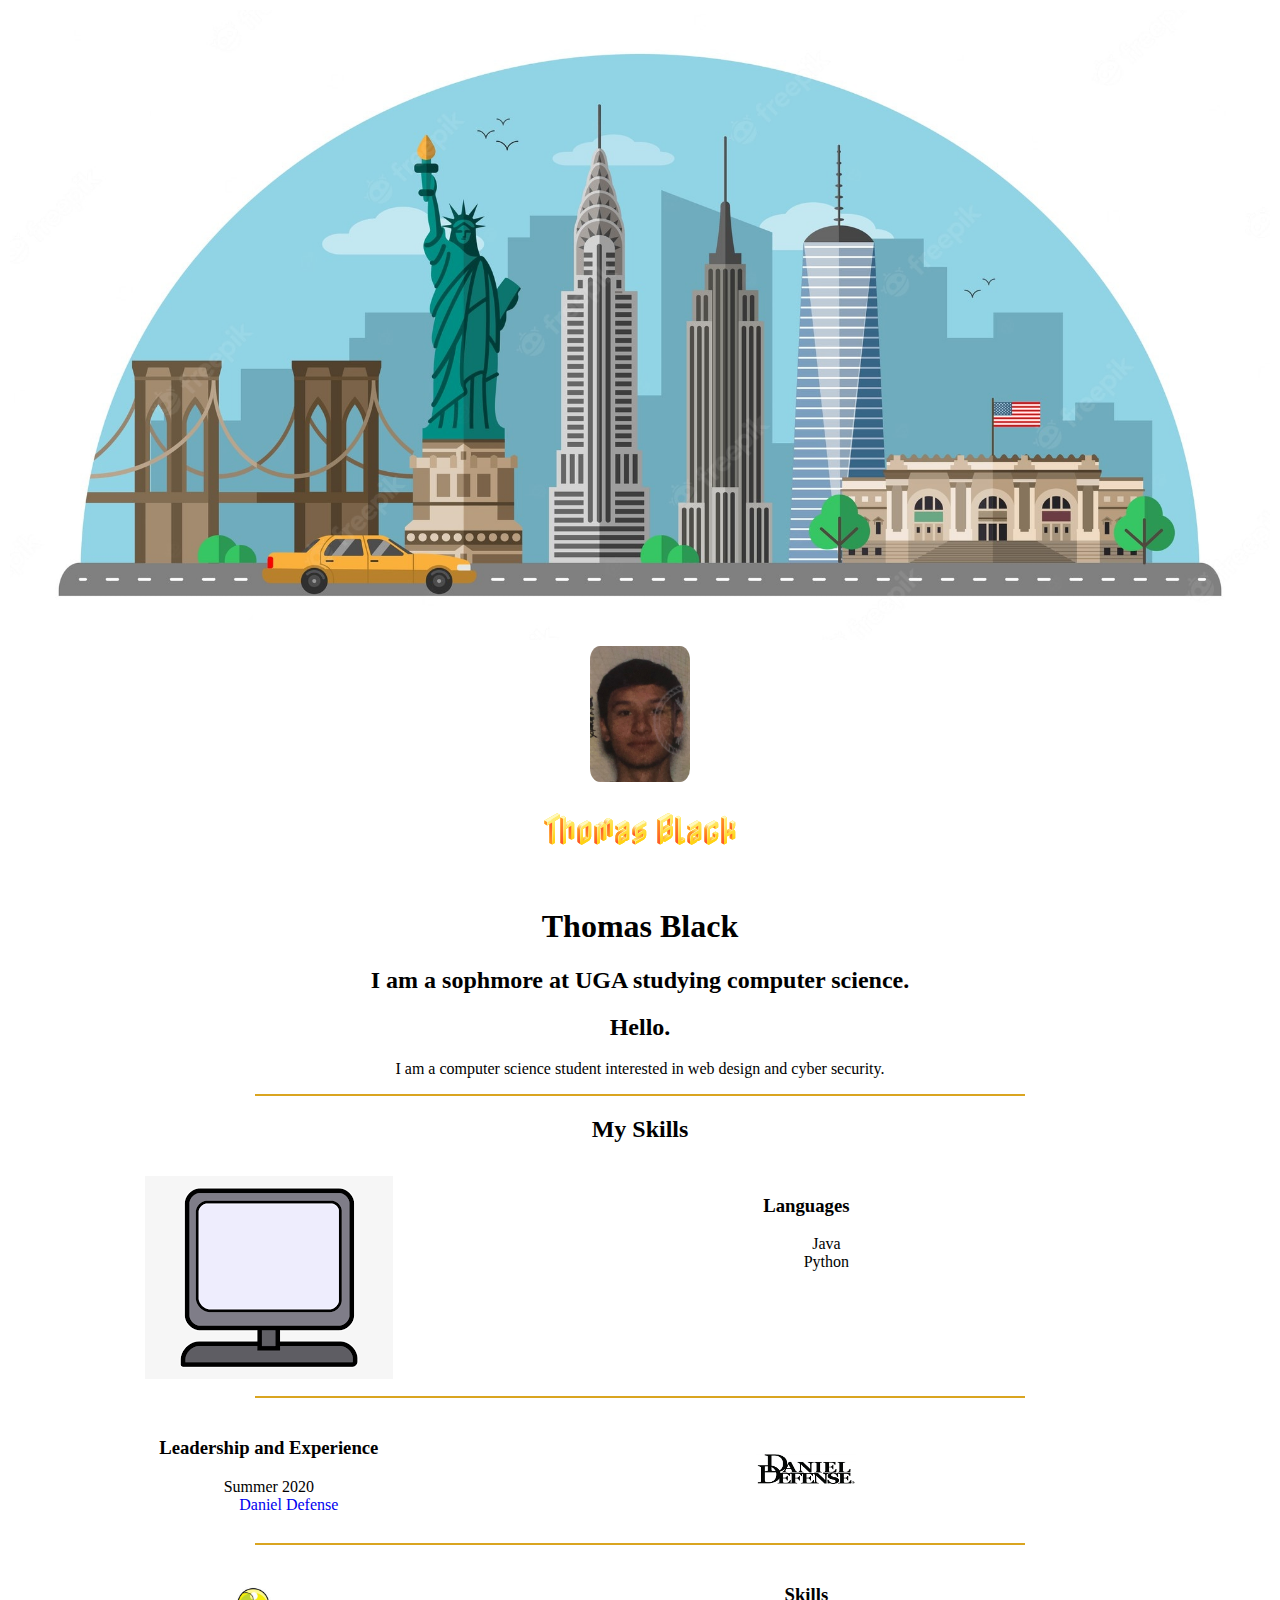
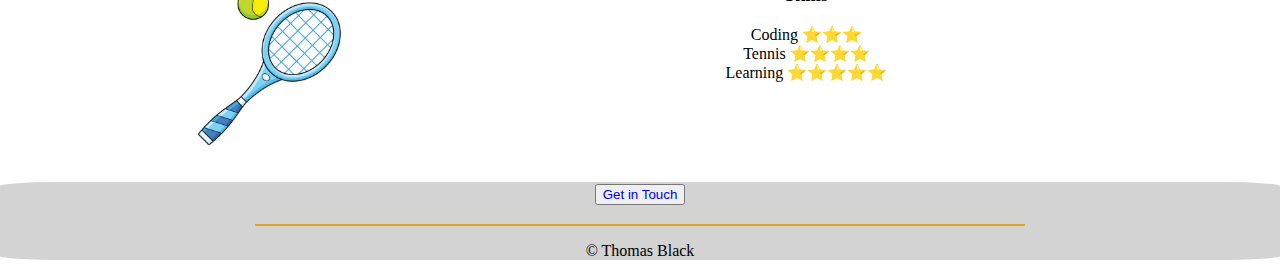
<file: cv/index.html>
<!DOCTYPE html>
<html lang="en">
<head>
    <meta charset="utf-8">
    <link rel="stylesheet" href="css/style.css">
    <link rel="preconnect" href="https://fonts.googleapis.com">
    <link rel="preconnect" href="https://fonts.gstatic.com" crossorigin>
    <link href="https://fonts.googleapis.com/css2?family=Nabla&display=swap" rel="stylesheet">
    <link rel="preconnect" href="https://fonts.googleapis.com">
    <link rel="preconnect" href="https://fonts.gstatic.com" crossorigin>
    <link href="https://fonts.googleapis.com/css2?family=Bebas+Neue&family=Nabla&display=swap" rel="stylesheet">
    <title>Thomas Black</title>
    <meta name="description" content="Assignment 1 personal page">
</head>

<div class="Heading"> 
    <img src= "images/city background.jpg" alt="city"
    width = 100%> 
    <img src= "images/Thomas Black.jpg" alt="Thomas Black" class="face"
    width="100"
    length="200">
    <h1>Thomas Black</h1>
   
</div>

<div class="Body"> 
<body>
   <h1>Thomas Black</h1>
   <h2>I am a sophmore at UGA studying computer science.</h2>

   <h2>Hello.</h2>

   <p>I am a computer science student interested in web design and cyber security. </p>
   <hr>

    <h2>My Skills</h2>

    <div>
    <aside> <img src="images/comp.png" alt="computer"></aside>
    <section> <h3>Languages</h3>
    <ul style="list-style: none;">
    <li>Java</li>
    <li>Python</li>
    </ul>
    </section>
    </div>
    <hr>

   <div>
    <section><h3>Leadership and Experience</h3>
   <dl>
    <dt>Summer 2020</dt>
    <dd><a href="https://danieldefense.com/" style="text-decoration:none" style="color:red">Daniel Defense</a></dd>
   </dl>
    </section>
    <aside>
        <img src="images/dd.png" alt="daniel defense">
    </aside>
    </div>
   <hr>

   <div>
    <aside><img src="images/tennis.jpg" alt="tennis"
        length="200px"
        width="200px">
     </aside>
   <Section><h3>Skills</h3>
   <dl>
    <dt>Coding ⭐⭐⭐</dt> 
    <dt>Tennis ⭐⭐⭐⭐</dt>
    <dt>Learning ⭐⭐⭐⭐⭐</dt>
   </dl>
    </Section>

    </div>
</body>
</div>

<div class="Footing"> 
    <h3> <button type="button" class="button"> 
        <a href= "contact.html" style="text-decoration:none" style="color:red">Get in Touch</a>
       </button></h3>
       <hr>
    
       <p>© Thomas Black</p>
</div>
</html>
</file>
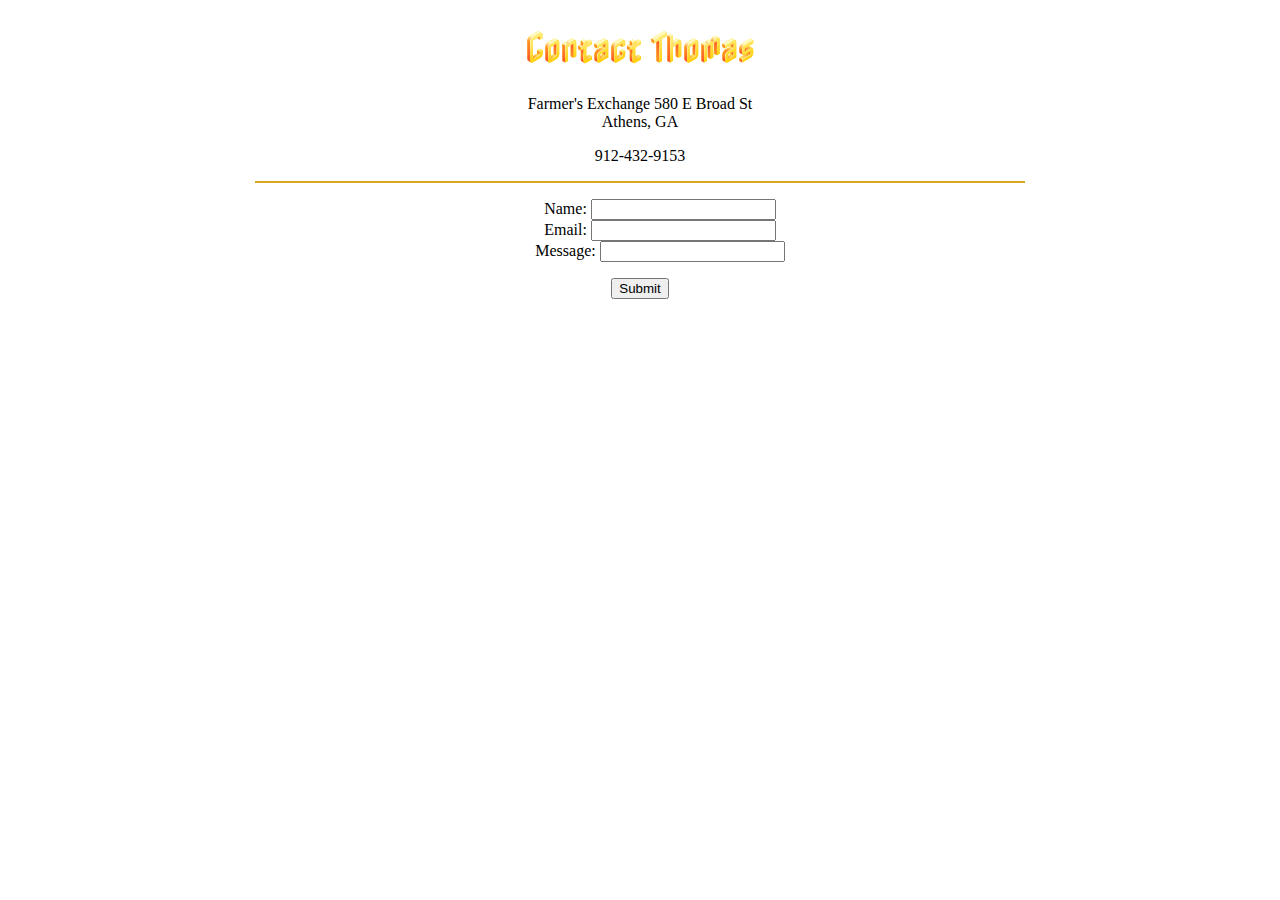
<file: cv/contact.html>
<!DOCTYPE html>
<html lang="en">
<head>
    <meta charset="utf-8">
    <link rel="icon" href="/favicon.ico">
    <link rel="stylesheet" href="css/style.css">
    <link rel="preconnect" href="https://fonts.googleapis.com">
    <link rel="preconnect" href="https://fonts.gstatic.com" crossorigin>
    <link href="https://fonts.googleapis.com/css2?family=Nabla&display=swap" rel="stylesheet">
    <link rel="preconnect" href="https://fonts.googleapis.com">
    <link rel="preconnect" href="https://fonts.gstatic.com" crossorigin>
    <link href="https://fonts.googleapis.com/css2?family=Bebas+Neue&family=Nabla&display=swap" rel="stylesheet">
    <title>Contact Thomas Black</title>
    <meta name="description" content="Assignment 1 contact page">
</head>

<div class="contact">
    <h1>Contact Thomas</h1>
    
</div>
<body>
   <p>Farmer's Exchange 580 E Broad St <br> Athens, GA</p>
   <p>912-432-9153</p>
   <hr>
</body>

<div class="left">
    <ul style="list-style: none;">
        <li>Name: <input type="text"> </li>
        <li>Email: <input type="email"> </li>
        <li>Message: <input type="text"> </li>
    </ul>
    <button>Submit</button>
</div>

</div>

</html>
</file>
<file: cv/css/style.css>
body {
    margin: 0;  
    text-align: center;
  }

hr {
    border: 1px solid goldenrod;
    width: 60%;

}

.Heading {
    padding: 10px;
    font-family: 'Nabla', cursive;
}

.Heading__img{
    position: absolute;
    
}

.face {
    display: block;
    margin-left: auto;
    margin-right: auto;
    border-radius: 10%;
}

.headerName {
    text-align: center;
    font-size: 100px;

}

section, aside {
    float: left;
    padding: 1%;
    width: 40%;

}

section, aside {
    float: left;
    padding: 1%;
    width: 40%;

}

section, aside {
    float: left;
    padding: 1%;
    width: 40%;

}

.Footing {
    text-align: center;
    clear: both;
    background-color: lightgrey;
    border-radius: 5%;
}

.contact {
    font-family: 'Nabla', cursive;
}

.left {
    float: center;
    text-align: center;
}
</file>
